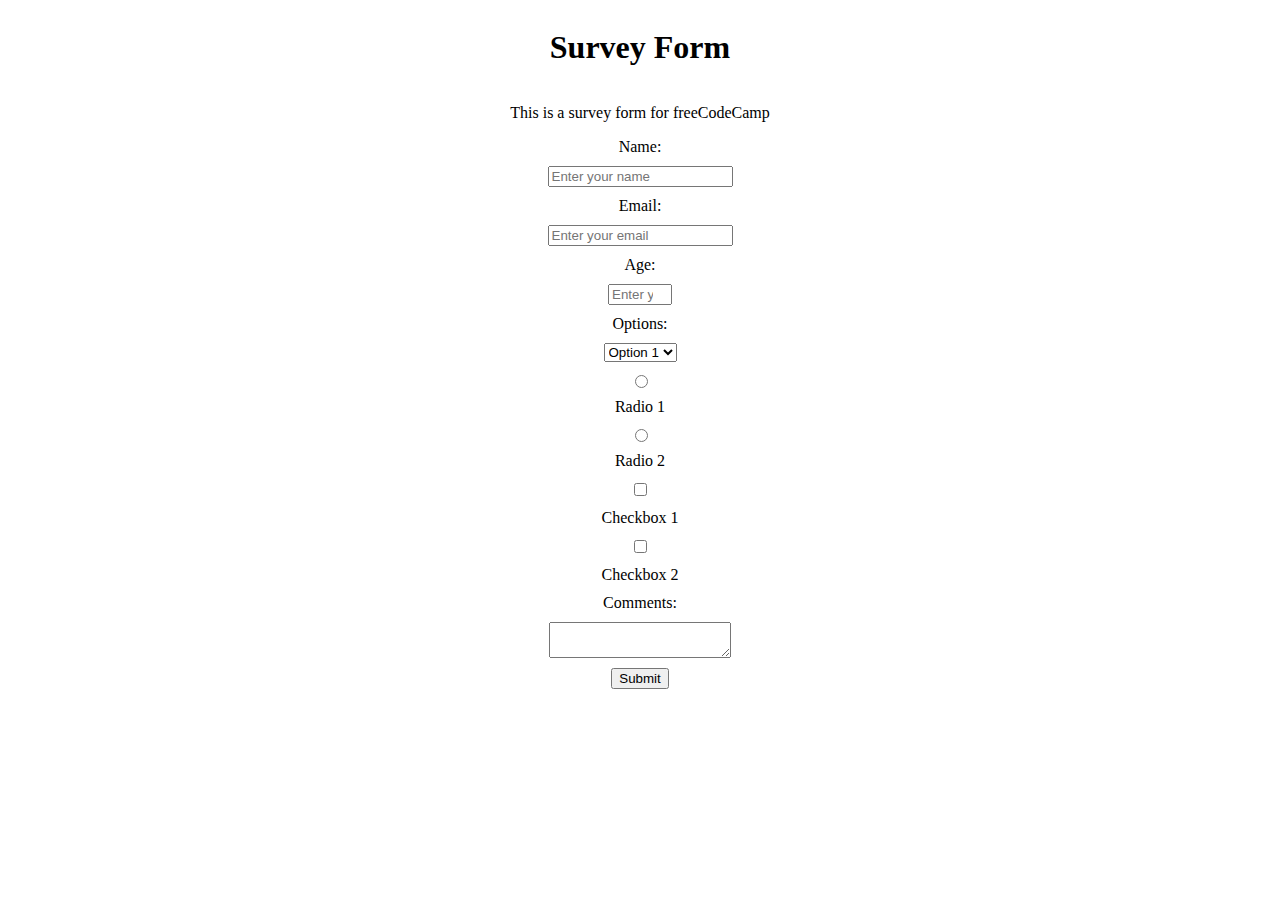
<file: Responsive Web Design/Survey Form/index.html>
<!DOCTYPE html>
<html lang="en">
  <head>
    <meta charset="utf-8" />
    <meta name="viewport" content="width=device-width, initial-scale=1.0" />
    <link rel="stylesheet" href="styles.css" />
    <title>Survey Form</title>
  </head>
  <body>
    <h1 id="title">Survey Form</h1>
    <p id="description">This is a survey form for freeCodeCamp</p>
    <form id="survey-form">
        <label for="name" id="name-label">Name:</label>
        <input id="name" type="text" placeholder="Enter your name" required />
        <label for="email" id="email-label">Email:</label>
        <input id="email" type="email" placeholder="Enter your email" required />
        <label for="number" id="number-label">Age:</label>
        <input id="number" type="number" placeholder="Enter your age" required min="1" max="999" />
        <label for="dropdown" id="dropdown-label">Options:</label>
        <select title="Dropdown" id="dropdown" required>
            <option value="option1">Option 1</option>
            <option value="option2">Option 2</option>
        </select>
        <input type="radio" name="radio" value="radio1" id="radio1" required />
        <label for="radio1">Radio 1</label>
        <input type="radio" name="radio" value="radio2" id="radio2" required />
        <label for="radio2">Radio 2</label>
        <input type="checkbox" name="checkbox" value="checkbox1" id="checkbox1" required />
        <label for="checkbox1">Checkbox 1</label>
        <input type="checkbox" name="checkbox" value="checkbox2" id="checkbox2" required />
        <label for="checkbox2">Checkbox 2</label>
        <label for="comments" id="comments-label">Comments:</label>
        <textarea id="comments"></textarea>
        <button type="submit" id="submit">Submit</button>
    </form>
  </body>
</html>
</file>
<file: Responsive Web Design/Survey Form/styles.css>
body {
    display: flex;
    flex-direction: column;
    align-items: center;
    justify-content: center;
}

form {
    display: flex;
    flex-direction: column;
    align-items: center;
    justify-content: center;
    gap: 10px;
}
</file>
